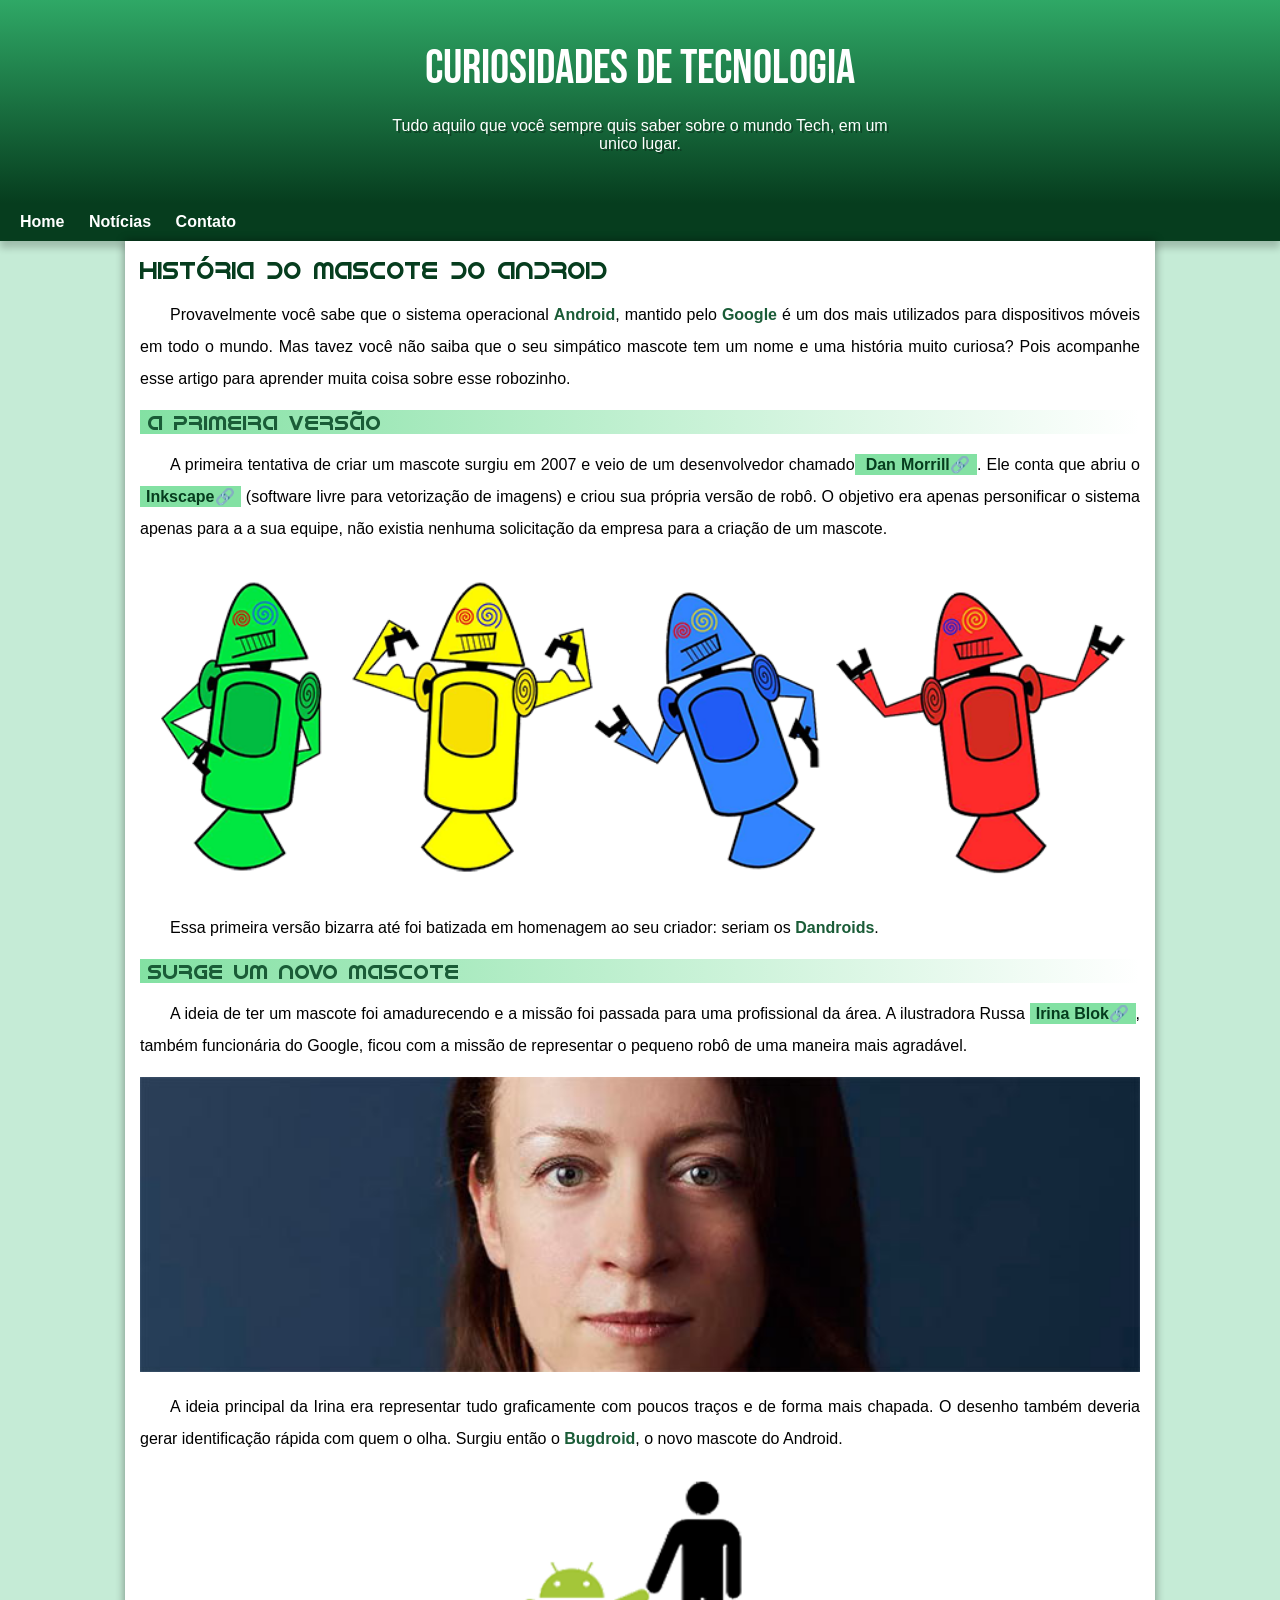
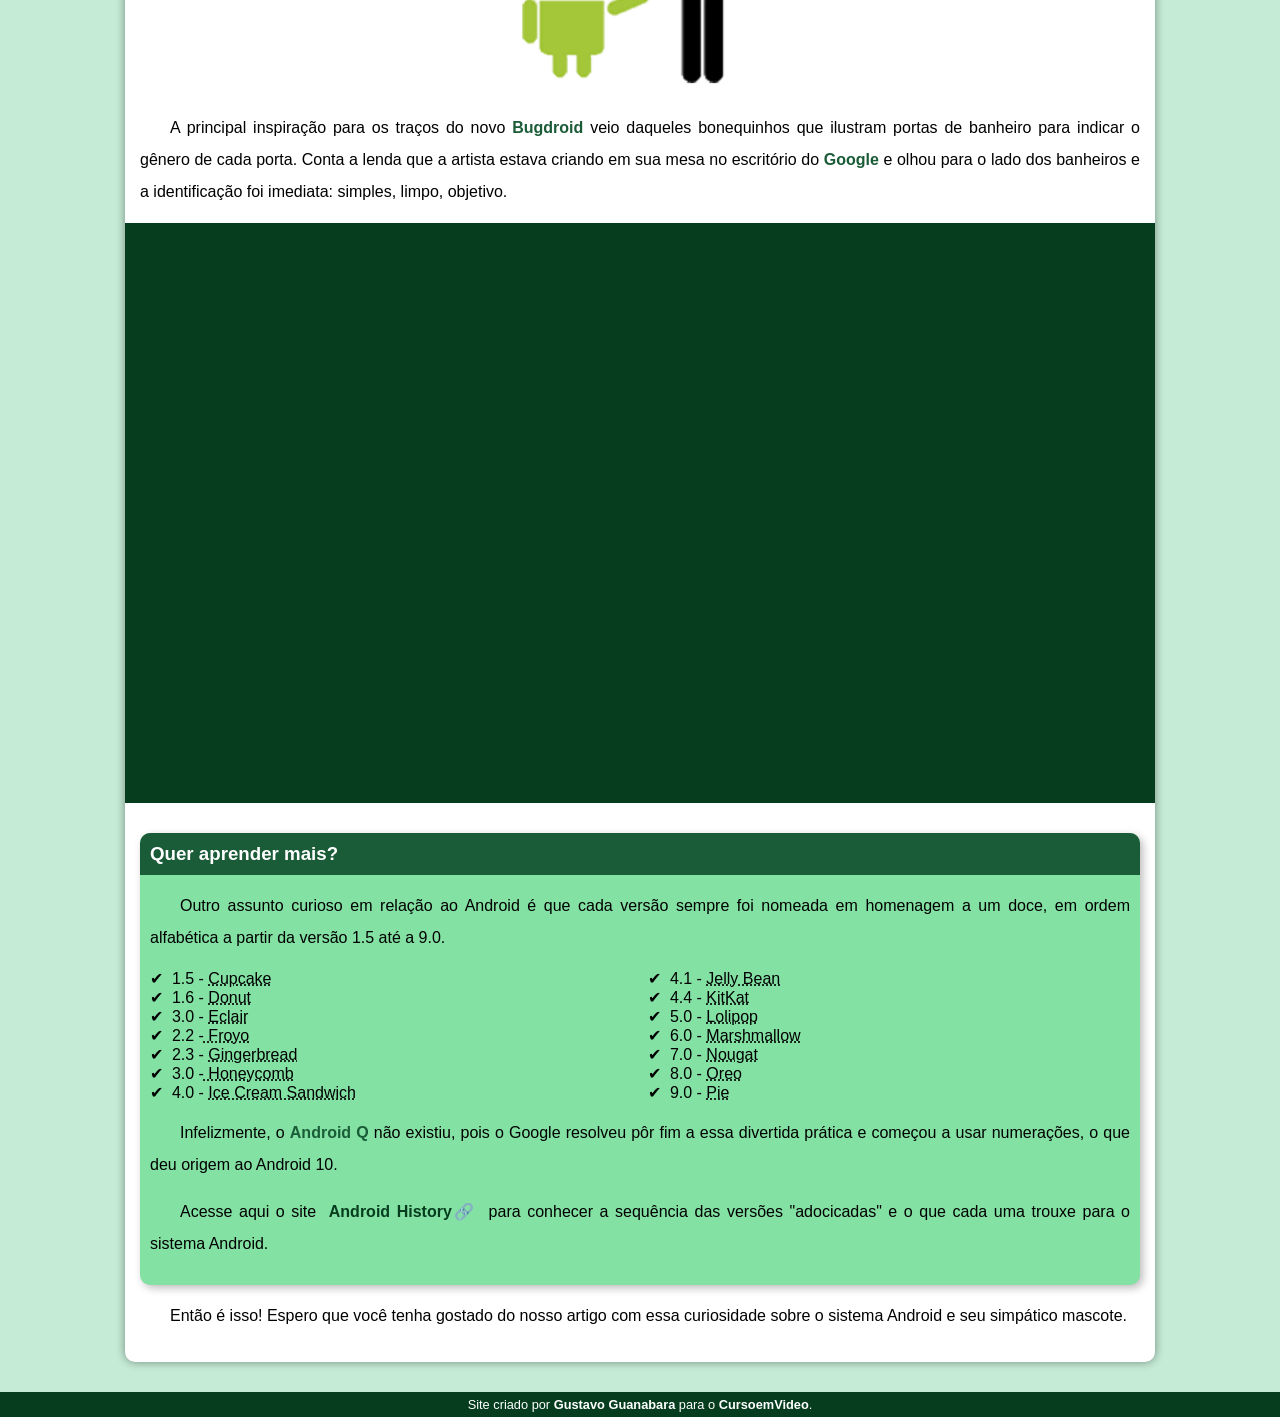
<file: index.html>
<!DOCTYPE html>
<html lang="pt-br">
<head>
    <meta charset="UTF-8">
    <meta name="viewport" content="width=device-width, initial-scale=1.0">
    <title>desafio-android</title>
    <link rel="shortcut icon" href="imagens/favicon.ico" type="image/x-icon">
    <link rel="stylesheet" href="style/style.css">

</head>
<body>
    <header>
        <h1>Curiosidades de Tecnologia</h1>
        <p>Tudo aquilo que você sempre quis saber sobre o mundo Tech, em um unico lugar.</p>
    </header>
    <nav>
        <a href="#">Home</a>
        <a href="#">Notícias</a>
        <a href="#">Contato</a>
    </nav>
    <main>
        <article>
            <h1>
                História Do Mascote Do android
            </h1>
            <p>Provavelmente você sabe que o sistema operacional <strong>Android</strong>, mantido pelo <strong>Google</strong> é um dos mais utilizados para dispositivos móveis em todo o mundo. Mas tavez você não saiba que o seu simpático mascote tem um nome e uma história muito curiosa? Pois acompanhe esse artigo para aprender muita coisa sobre esse robozinho.
            </p>
            <h2>A primeira versão</h2>
            <p>A primeira tentativa de criar um mascote surgiu em 2007 e veio de um desenvolvedor chamado<a href="https://www.techspot.com/news/51240-google-developer-shares-original-android-mascot-artwork.html" target="_blank" class="externo"> Dan Morrill</a>. Ele conta que abriu o <a href="https://inkscape.org/pt-br/" target="_blank" class="externo">Inkscape</a> (software livre para vetorização de imagens) e criou sua própria versão de robô. O objetivo era apenas personificar o sistema apenas para a a sua equipe, não existia nenhuma solicitação da empresa para a criação de um mascote.</p>
            <picture>
                <source media="(max-width:670px)" srcset="imagens/dan-droids-pq.png" type="image/png">
                <img
                src="imagens/dan-droids.png" alt="Primeiro mascote do Android">
            </picture>
                   <p>Essa primeira versão bizarra até foi batizada em homenagem ao seu criador: seriam os <strong>Dandroids</strong>.</p>
            
                   <h2>Surge um novo mascote</h2>

                   <p>A ideia de ter um mascote foi amadurecendo e a missão foi passada para uma profissional da área. A ilustradora Russa <a href="https://www.irinablok.com/android" target="_blank" class="externo">Irina Blok</a>, também funcionária do Google, ficou com a missão de representar o pequeno robô de uma maneira mais agradável.
                   </p>
                   <picture>
                     <source media="(max-width:670px )" srcset="imagens/irina-blok-pq.jpg" type="image/jpg">
                     <img src="imagens/irina-blok.jpg" alt="Irina Blok">
                   </picture>
                        <p>A ideia principal da Irina era representar tudo graficamente com poucos traços e de forma mais chapada. O desenho também deveria gerar identificação rápida com quem o olha. Surgiu então o <strong>Bugdroid</strong>, o novo mascote do Android.
                        </p>
                   <picture>
                     <img src="imagens/bugdroid.png" class="pequena" alt="Bugdroid">
                   </picture>
                   <p>
                         A principal inspiração para os traços do novo <strong>Bugdroid</strong> veio daqueles bonequinhos que ilustram portas de banheiro para indicar o gênero de cada porta. Conta a lenda que a artista estava criando em sua mesa no escritório do <strong>Google</strong> e olhou para o lado dos banheiros e a identificação foi imediata: simples, limpo, objetivo.
                    </p>
                     <div class="video">
                        <iframe width="560" height="315" src="https://www.youtube.com/embed/l2UDgpLz20M?si=d_ccM_TLcq6_P1cr" title="YouTube video player" frameborder="0" allow="accelerometer; autoplay; clipboard-write; encrypted-media; gyroscope; picture-in-picture; web-share" referrerpolicy="strict-origin-when-cross-origin" allowfullscreen></iframe>
                    </div>
         <aside>
            <h3>Quer aprender mais?</h3>
            <p>Outro assunto curioso em relação ao Android é que cada versão sempre foi nomeada em homenagem a um doce, em ordem alfabética a partir da versão 1.5 até a 9.0.
            </p>
            <ul>
                <li>1.5 - <abbr title="Bolo de Copo">Cupcake</abbr></li>
                <li>1.6 - <abbr title="Rosquinha">Donut</abbr></li>
                <li>3.0 - <abbr title="Bomba">Eclair</abbr></li>
                <li>2.2 -<abbr title="Iogurte Congelado"> Froyo</abbr></li>
                <li>2.3 - <abbr title="Biscoito de Gengibre">Gingerbread</abbr></li>
                <li>3.0 -<abbr title="Favo de Mel"> Honeycomb</abbr></li>
                <li>4.0 - <abbr title="Sanduiche de Sorvete">Ice Cream Sandwich</abbr></li>
                <li>4.1 - <abbr title="Jujuba">Jelly Bean</abbr></li>
                <li>4.4 - <abbr title="Kit Kat">KitKat</abbr></li>
                <li>5.0 - <abbr title="Pirulito">Lolipop</abbr></li>
                <li>6.0 - <abbr title="Marshmallow">Marshmallow</abbr></li>
                <li>7.0 - <abbr title="Torrone">Nougat</abbr></li>
                <li>8.0 - <abbr title="Oreo">Oreo</abbr></li>
                <li>9.0 - <abbr title="Torta">Pie</abbr></li>
            </ul>

            <p>Infelizmente, o <strong>Android Q</strong> não existiu, pois o Google resolveu pôr fim a essa divertida prática e começou a usar numerações, o que deu origem ao Android 10.
            </p>
            <p>Acesse aqui o site <a href="https://www.android.com/why-android/#/donut" target="_blank" class="externo">Android History</a> para conhecer a sequência das versões "adocicadas" e o que cada uma trouxe para o sistema Android.</p>
        </aside>
        <p>Então é isso! Espero que você tenha gostado do nosso artigo com essa curiosidade sobre o sistema Android e seu simpático mascote.</p>
     </article>
</main>

<footer>
    <p>Site criado por <a href="https://gustavoguanabara.github.io/" target="_blank">Gustavo Guanabara</a> para o<a href="https://www.youtube.com/@cursoemvideo" target="_blank"> CursoemVideo</a>.</p>
</footer>
    
</body>
</html>
</file>
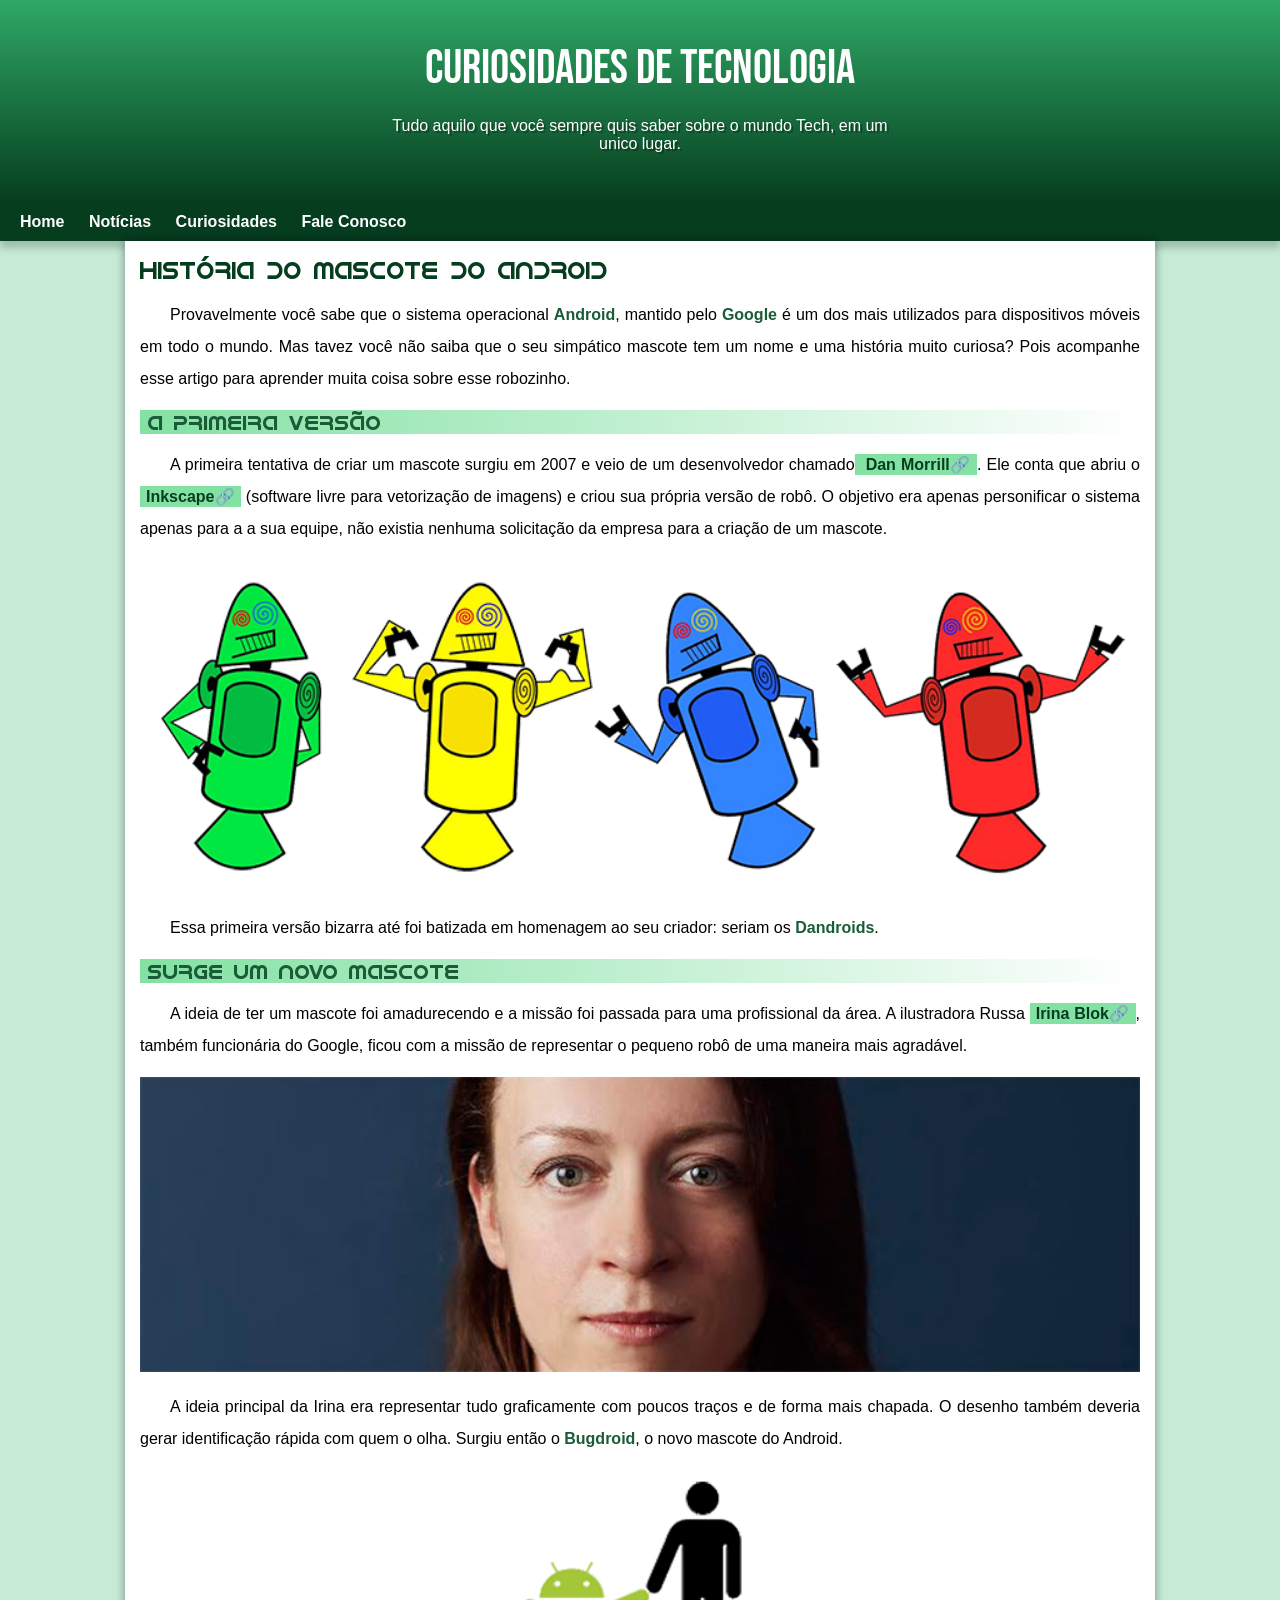
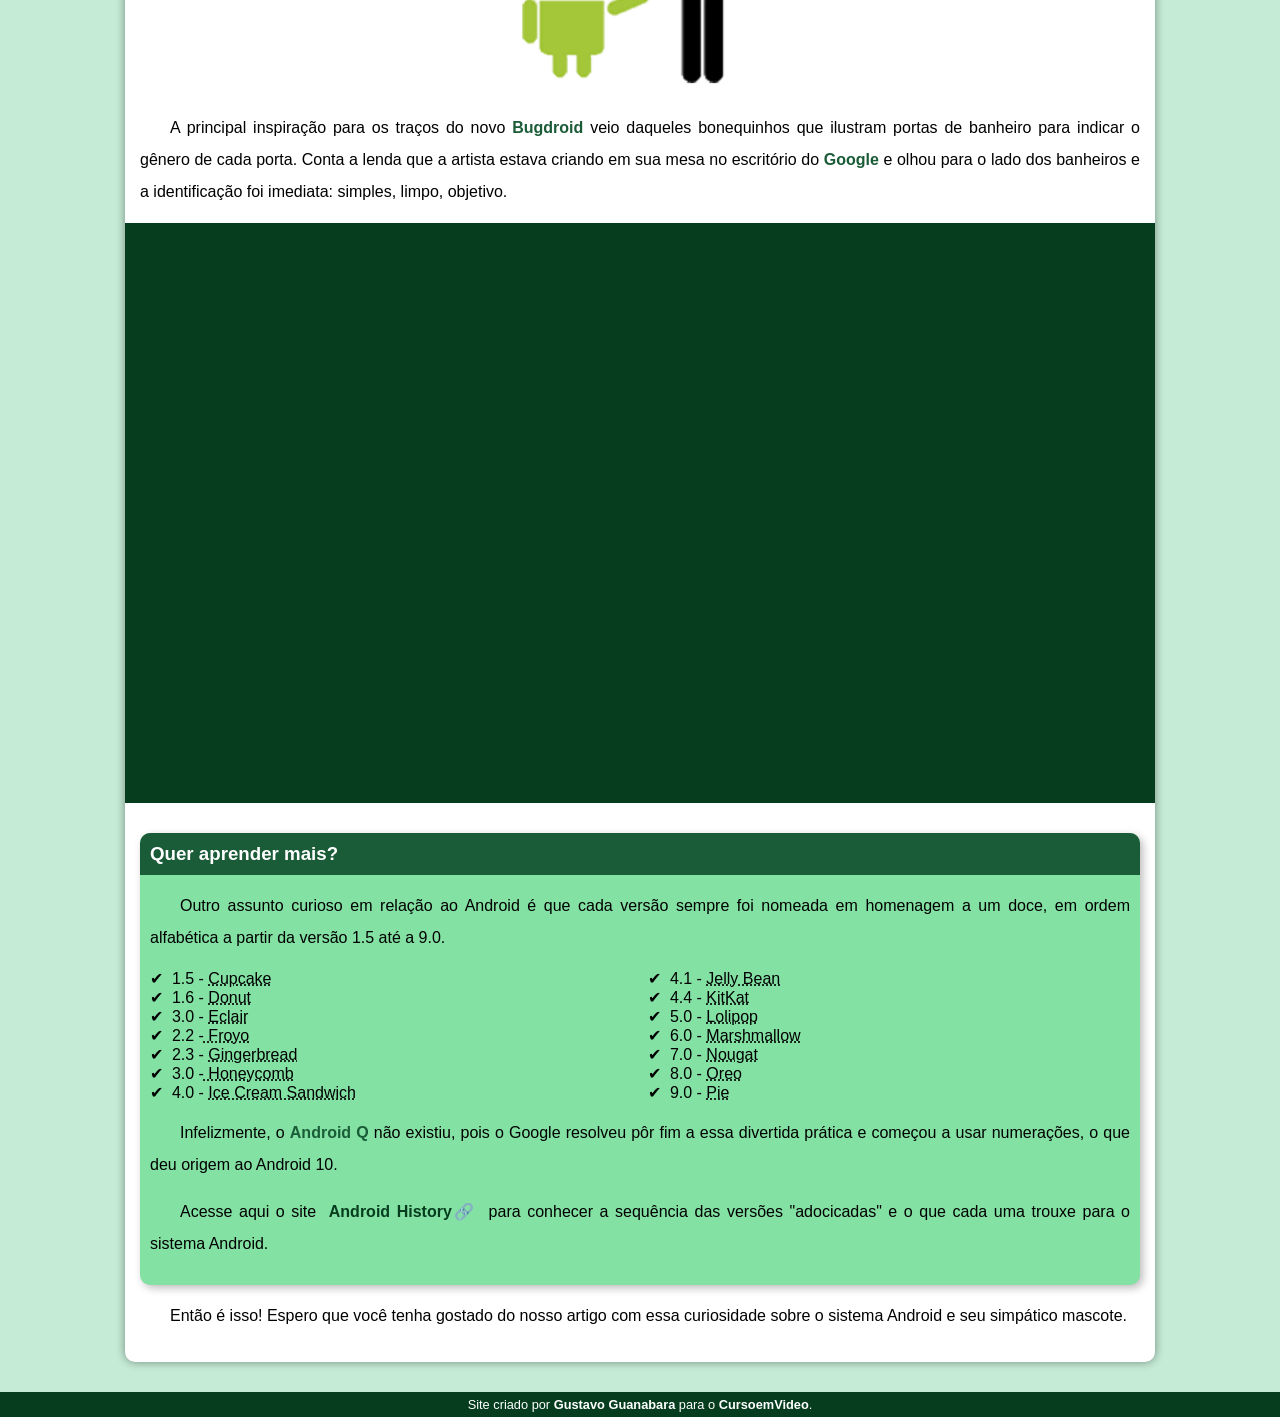
<file: index.html.html>
<!DOCTYPE html>
<html lang="pt-br">
<head>
    <meta charset="UTF-8">
    <meta name="viewport" content="width=device-width, initial-scale=1.0">
    <title>desafio-android</title>
    <link rel="shortcut icon" href="imagens/favicon.ico" type="image/x-icon">
    <link rel="stylesheet" href="style/style.css">

</head>
<body>
    <header>
        <h1>Curiosidades de Tecnologia</h1>
        <p>Tudo aquilo que você sempre quis saber sobre o mundo Tech, em um unico lugar.</p>
    </header>
    <nav>
        <a href="#">Home</a>
        <a href="#">Notícias</a>
        <a href="#">Curiosidades</a>
        <a href="#">Fale Conosco</a>
    </nav>
    <main>
        <article>
            <h1>
                História Do Mascote Do android
            </h1>
            <p>Provavelmente você sabe que o sistema operacional <strong>Android</strong>, mantido pelo <strong>Google</strong> é um dos mais utilizados para dispositivos móveis em todo o mundo. Mas tavez você não saiba que o seu simpático mascote tem um nome e uma história muito curiosa? Pois acompanhe esse artigo para aprender muita coisa sobre esse robozinho.
            </p>
            <h2>A primeira versão</h2>
            <p>A primeira tentativa de criar um mascote surgiu em 2007 e veio de um desenvolvedor chamado<a href="https://www.techspot.com/news/51240-google-developer-shares-original-android-mascot-artwork.html" target="_blank" class="externo"> Dan Morrill</a>. Ele conta que abriu o <a href="https://inkscape.org/pt-br/" target="_blank" class="externo">Inkscape</a> (software livre para vetorização de imagens) e criou sua própria versão de robô. O objetivo era apenas personificar o sistema apenas para a a sua equipe, não existia nenhuma solicitação da empresa para a criação de um mascote.</p>
            <picture>
                <source media="(max-width:670px)" srcset="imagens/dan-droids-pq.png" type="image/png">
                <img
                src="imagens/dan-droids.png" alt="Primeiro mascote do Android">
            </picture>
                   <p>Essa primeira versão bizarra até foi batizada em homenagem ao seu criador: seriam os <strong>Dandroids</strong>.</p>
            
                   <h2>Surge um novo mascote</h2>

                   <p>A ideia de ter um mascote foi amadurecendo e a missão foi passada para uma profissional da área. A ilustradora Russa <a href="https://www.irinablok.com/android" target="_blank" class="externo">Irina Blok</a>, também funcionária do Google, ficou com a missão de representar o pequeno robô de uma maneira mais agradável.
                   </p>
                   <picture>
                     <source media="(max-width:670px )" srcset="imagens/irina-blok-pq.jpg" type="image/jpg">
                     <img src="imagens/irina-blok.jpg" alt="Irina Blok">
                   </picture>
                        <p>A ideia principal da Irina era representar tudo graficamente com poucos traços e de forma mais chapada. O desenho também deveria gerar identificação rápida com quem o olha. Surgiu então o <strong>Bugdroid</strong>, o novo mascote do Android.
                        </p>
                   <picture>
                     <img src="imagens/bugdroid.png" class="pequena" alt="Bugdroid">
                   </picture>
                   <p>
                         A principal inspiração para os traços do novo <strong>Bugdroid</strong> veio daqueles bonequinhos que ilustram portas de banheiro para indicar o gênero de cada porta. Conta a lenda que a artista estava criando em sua mesa no escritório do <strong>Google</strong> e olhou para o lado dos banheiros e a identificação foi imediata: simples, limpo, objetivo.
                    </p>
                     <div class="video">
                        <iframe width="560" height="315" src="https://www.youtube.com/embed/l2UDgpLz20M?si=d_ccM_TLcq6_P1cr" title="YouTube video player" frameborder="0" allow="accelerometer; autoplay; clipboard-write; encrypted-media; gyroscope; picture-in-picture; web-share" referrerpolicy="strict-origin-when-cross-origin" allowfullscreen></iframe>
                    </div>
         <aside>
            <h3>Quer aprender mais?</h3>
            <p>Outro assunto curioso em relação ao Android é que cada versão sempre foi nomeada em homenagem a um doce, em ordem alfabética a partir da versão 1.5 até a 9.0.
            </p>
            <ul>
                <li>1.5 - <abbr title="Bolo de Copo">Cupcake</abbr></li>
                <li>1.6 - <abbr title="Rosquinha">Donut</abbr></li>
                <li>3.0 - <abbr title="Bomba">Eclair</abbr></li>
                <li>2.2 -<abbr title="Iogurte Congelado"> Froyo</abbr></li>
                <li>2.3 - <abbr title="Biscoito de Gengibre">Gingerbread</abbr></li>
                <li>3.0 -<abbr title="Favo de Mel"> Honeycomb</abbr></li>
                <li>4.0 - <abbr title="Sanduiche de Sorvete">Ice Cream Sandwich</abbr></li>
                <li>4.1 - <abbr title="Jujuba">Jelly Bean</abbr></li>
                <li>4.4 - <abbr title="Kit Kat">KitKat</abbr></li>
                <li>5.0 - <abbr title="Pirulito">Lolipop</abbr></li>
                <li>6.0 - <abbr title="Marshmallow">Marshmallow</abbr></li>
                <li>7.0 - <abbr title="Torrone">Nougat</abbr></li>
                <li>8.0 - <abbr title="Oreo">Oreo</abbr></li>
                <li>9.0 - <abbr title="Torta">Pie</abbr></li>
            </ul>

            <p>Infelizmente, o <strong>Android Q</strong> não existiu, pois o Google resolveu pôr fim a essa divertida prática e começou a usar numerações, o que deu origem ao Android 10.
            </p>
            <p>Acesse aqui o site <a href="https://www.android.com/why-android/#/donut" target="_blank" class="externo">Android History</a> para conhecer a sequência das versões "adocicadas" e o que cada uma trouxe para o sistema Android.</p>
        </aside>
        <p>Então é isso! Espero que você tenha gostado do nosso artigo com essa curiosidade sobre o sistema Android e seu simpático mascote.</p>
     </article>
</main>

<footer>
    <p>Site criado por <a href="https://gustavoguanabara.github.io/" target="_blank">Gustavo Guanabara</a> para o<a href="https://www.youtube.com/@cursoemvideo" target="_blank"> CursoemVideo</a>.</p>
</footer>
    
</body>
</html>
</file>
<file: style/style.css>
@charset "UTF-8";
/* anotações:  ao colocar emoji coloca a barra '\' content: '\1F517' 
aside >ul{
   list-style-type: '\2714\00A0\00A0' depois do emoji coloca o '\00A0' para dar espaço 
    margin: -10px -10px 0px -10px; cresceu margem para os lados
   border-radius: 10px 10px 0px 0px; arredondou direita e esquerda de cima 


*/

@import url('https://fonts.googleapis.com/css2?family=Bebas+Neue&display=swap');

@font-face{
    font-family: 'Android';
    src: url('../fontes/idroid.otf') format('opentype');
}
 :root{
    --cor0:#C5EBD6;
    --cor1: #83E1A3;
    --cor2: #3DDC84;
    --cor3: #2FA866;
    --cor4: #1A5C37;
    --cor5: #063D1E;

    --fonte-padrao: Arial, verdana, Helvetica, sans-serif;
    --fonte-destaque: "Bebas Neue", sans-serif;
    --fonte-android: 'Android', cursive;

 }
 *{
    margin: 0px;
    padding: 0px;
 }

body{
    background-color: var(--cor0);
    font-family: var(--fonte-padrao);
}
a.externo::after{
   content: '\1F517';
}
header{
    background-image: linear-gradient(to bottom, var(--cor3), var(--cor5));
    min-height: 150px ;
    text-align: center;
    padding-top: 40px;
}
 header > h1{
    color: white;
    font-family: var(--fonte-destaque);
    font-size: 3em;
    margin-bottom: 20px;
    text-shadow: 2px 2ps 0px rgba(0, 0, 0, 0.27);
    font-weight: normal;
   
 }
 header >p{
    color: white ;
    font-family: var(--fonte-padrao);
    font-size: 1,2em;
    max-width: 500px;
    padding-right: 10px;
    padding-left: 10px;
    margin: auto;
    padding-bottom:50px ;
    text-shadow: 2px 2px 0px rgba(0, 0, 0, 0.315);
 }
nav{
    background-color: var(--cor5);
    padding: 10px;
    box-shadow: 0px 7px 7px rgba(0, 0, 0, 0.195);

}

nav>a{
   color: white;
   padding: 10px;
   border-radius: 5px;
   text-decoration: none;
   font-weight: bold;
   transition-duration: 1s;
}
nav>a:hover{
   background-color: var(--cor3);
   color: var(--cor5)
}
main{
   background-color: white;
   padding: 15px;
   min-width: 300px;
   max-width: 1000px;
   margin: auto;
   margin-bottom: 30px ;
   box-shadow: 0px 0px 10px rgba(0, 0, 0, 0.419);
   border-bottom-left-radius: 10px;
   border-bottom-right-radius: 10px;


}

 main h1{
    color: var(--cor5);
    font-family: var(--fonte-android);
    font-weight: normal;
    font-size: 1,8em;
 }
 main h2{
    color: var(--cor4);
    font-family: var(--fonte-android);
    font-size: 1.3em;
    background-image: linear-gradient(to right, var(--cor1), transparent);
    text-indent: 8px;
    font-weight: normal;
 }
 main p{
   margin: 15px 0px;
   text-align: justify;
   text-indent: 30px;
   font-size: 1em;
   line-height: 2em;
}
main strong{
   color: var(--cor4);
   font-weight: bold;
   
}
main a{
   text-decoration: none;
   font-weight: bold;
   color: var(--cor5);
   background-color: var(--cor1);
   padding: 2px 6px;
}
main a:hover{
   text-decoration: underline;
   color: var(--cor4);

}
 main img{
      width: 100%;
 }
 main img.pequena{
   max-width: 350px;
   display: block;
   margin: auto;
 }
 div.video{
   background-color: var(--cor5);
   margin: 0px -15px 30px -15px;
   padding: 20px;
   padding-bottom: 56%;
   position: relative;
 }
 
 div.video > iframe{
   position: absolute;
   top: 5%;
   left: 5%;
   width: 90% ;
   height: 90%;
 }
 aside{
   background-color: var(--cor1);
   padding: 10px;
   border-radius: 10px;
   box-shadow: 3px 3px 8px rgba(0, 0, 0, 0.267);
 }
 aside>h3{
   background-color: var(--cor4);
   color: white ;
   padding: 10px;
   margin: -10px -10px 0px -10px;
   border-radius: 10px 10px 0px 0px;
 }
 aside >ul{
   list-style-type: '\2714\00A0\00A0' ;
   list-style-position: inside;
   columns: 2;
 }
 footer {
    background-color: var(--cor5);
    color: white;
    text-align: center;
    font-size: 0.8em;
    padding: 5px;
   
 }

 footer a{
   color: white;
   font-weight: bolder;
   text-decoration: none;
 }

 footer a:hover{
   text-decoration: underline;
   color: var(--cor1);
 }
</file>
